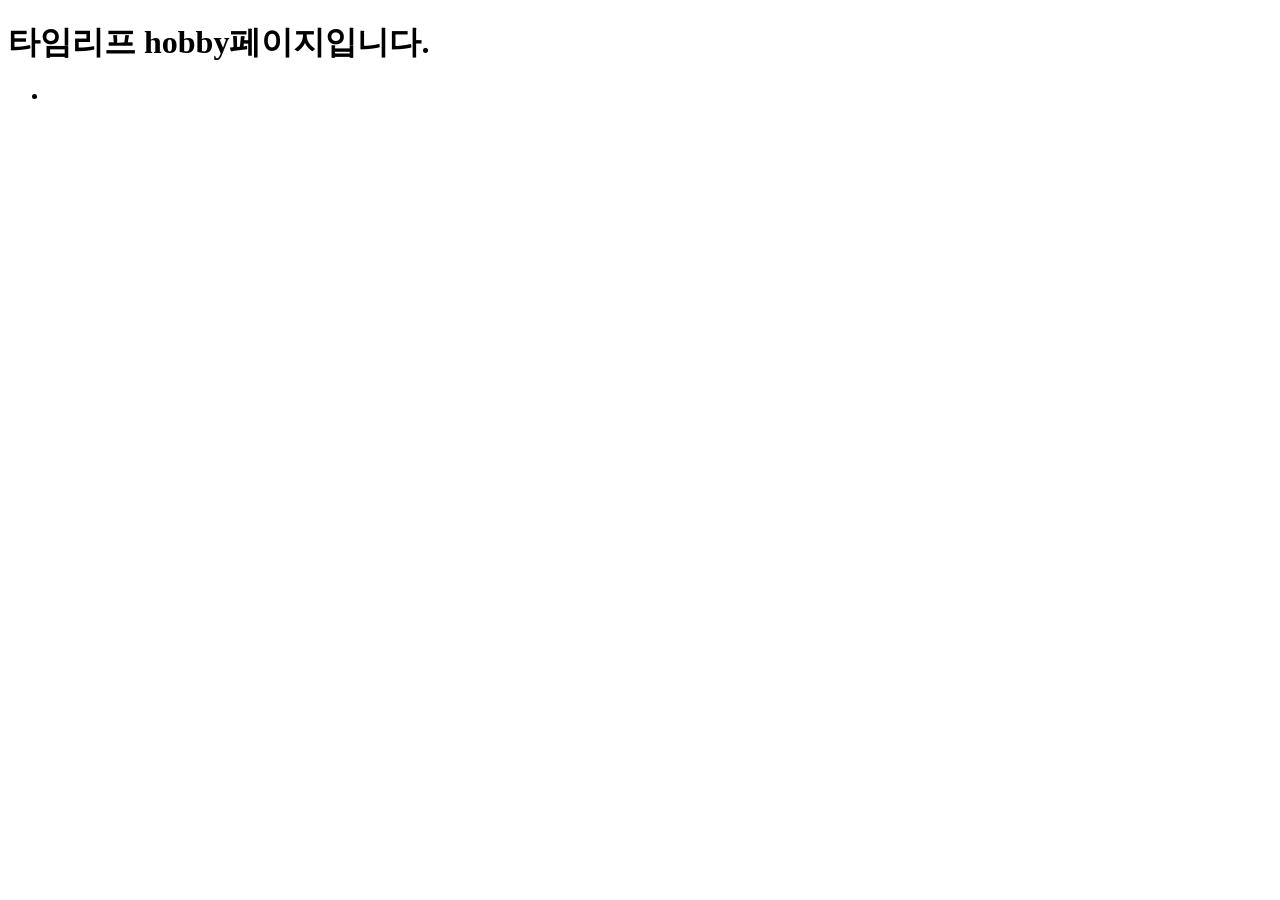
<file: src/main/resources/templates/hobby.html>
<!DOCTYPE html>
<html lang="ko">
<head>
    <meta charset="UTF-8">
    <meta name="viewport"
          content="width=device-width, user-scalable=no, initial-scale=1.0, maximum-scale=1.0, minimum-scale=1.0">
    <meta http-equiv="X-UA-Compatible" content="ie=edge">
    <title>Title</title>
</head>
<body>
    <h1>타임리프 hobby페이지입니다.</h1>
    <h2 th:text="${username}"></h2>
    <ul>
        <li th:each="hobby : ${hobbies}" th:text="${hobby}"></li>
    </ul>
</body>
</html>
</file>
